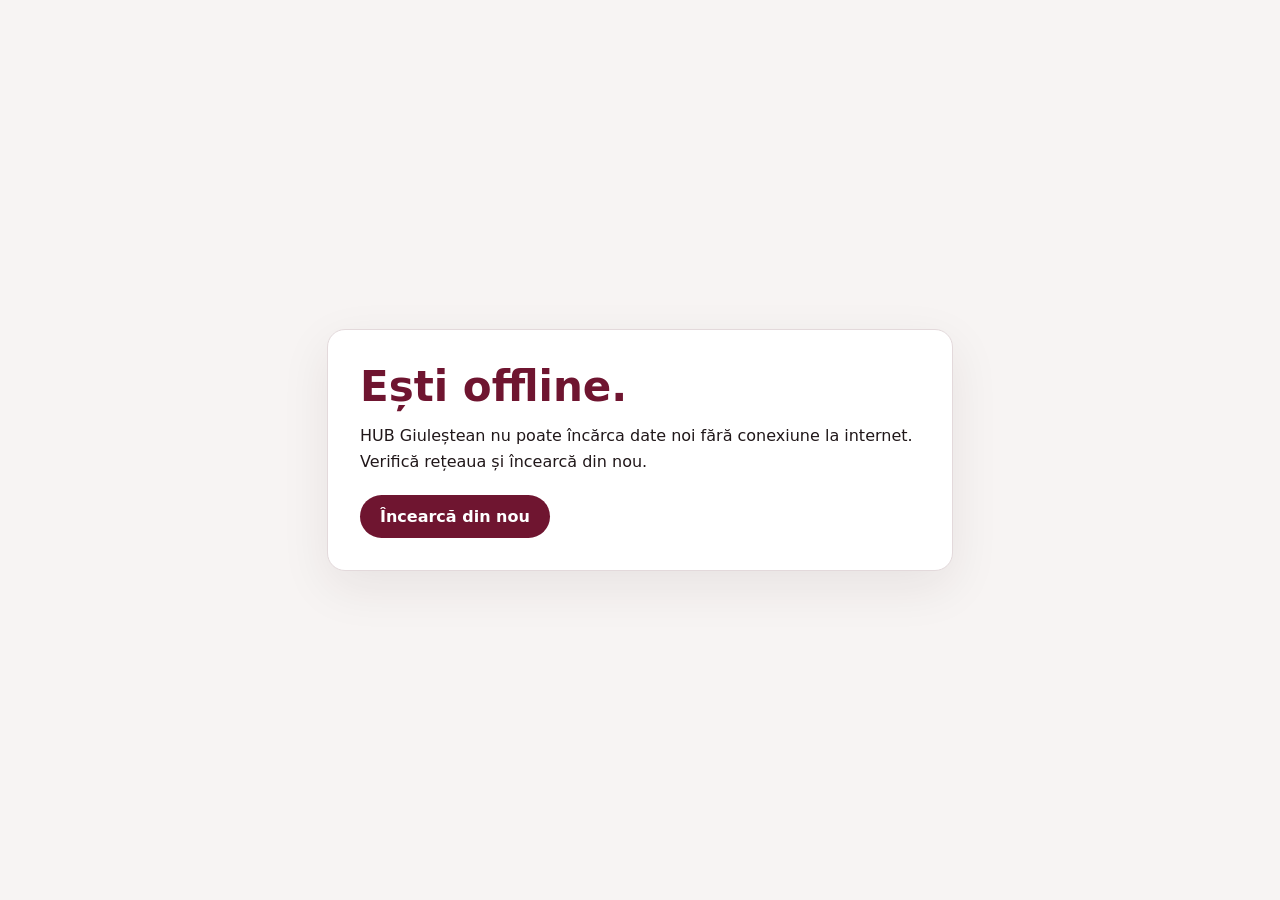
<file: offline.html>
<!doctype html>
<html lang="ro">
<head>
  <meta charset="utf-8">
  <meta name="viewport" content="width=device-width,initial-scale=1,viewport-fit=cover">
  <meta name="theme-color" content="#6f1530">
  <title>Fără conexiune — HUB Giuleștean</title>
  <style>
    :root{font-family:system-ui,-apple-system,BlinkMacSystemFont,"Segoe UI",sans-serif;color:#201719;background:#f7f4f3}
    body{margin:0;min-height:100vh;display:grid;place-items:center;padding:24px;box-sizing:border-box}
    main{max-width:560px;background:#fff;border:1px solid #e3d9db;border-radius:18px;padding:32px;box-shadow:0 16px 50px rgba(50,20,28,.08)}
    h1{margin:0 0 12px;color:#6f1530;font-size:clamp(28px,7vw,42px)}
    p{line-height:1.6;margin:0 0 20px}
    .retry{display:inline-block;border-radius:999px;background:#6f1530;color:#fff;padding:12px 20px;font:inherit;font-weight:700;text-decoration:none}
  </style>
</head>
<body>
  <main>
    <h1>Ești offline.</h1>
    <p>HUB Giuleștean nu poate încărca date noi fără conexiune la internet. Verifică rețeaua și încearcă din nou.</p>
    <a href="/" class="retry">Încearcă din nou</a>
  </main>
</body>
</html>
</file>
